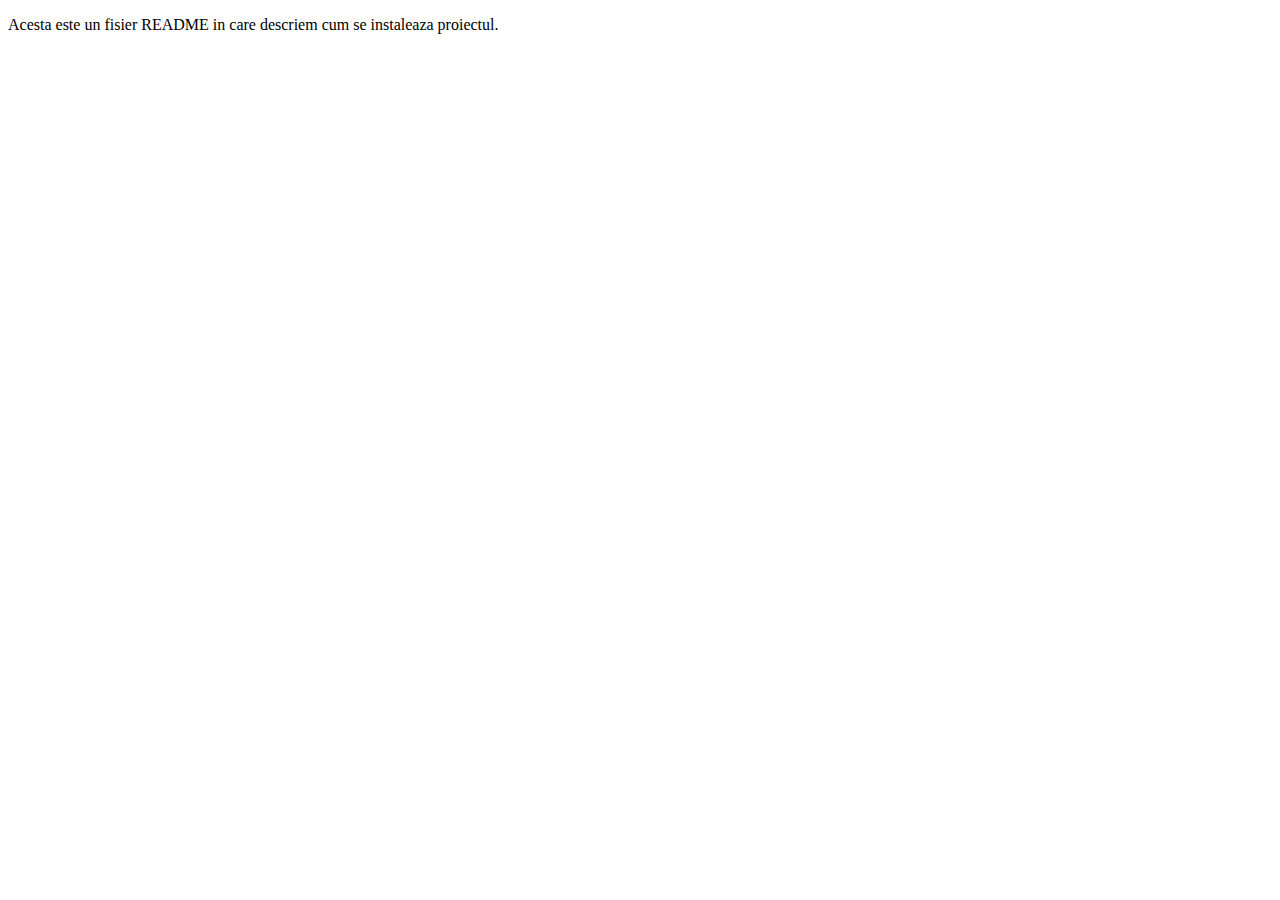
<file: demo/src/main/resources/static/readme.html>
<!DOCTYPE html>
<html>
<head>
<meta charset="ISO-8859-1">
<title>Insert title here</title>
</head>
<body>
	<p>Acesta este un fisier README in care descriem cum se instaleaza proiectul.</p>
</body>
</html>
</file>
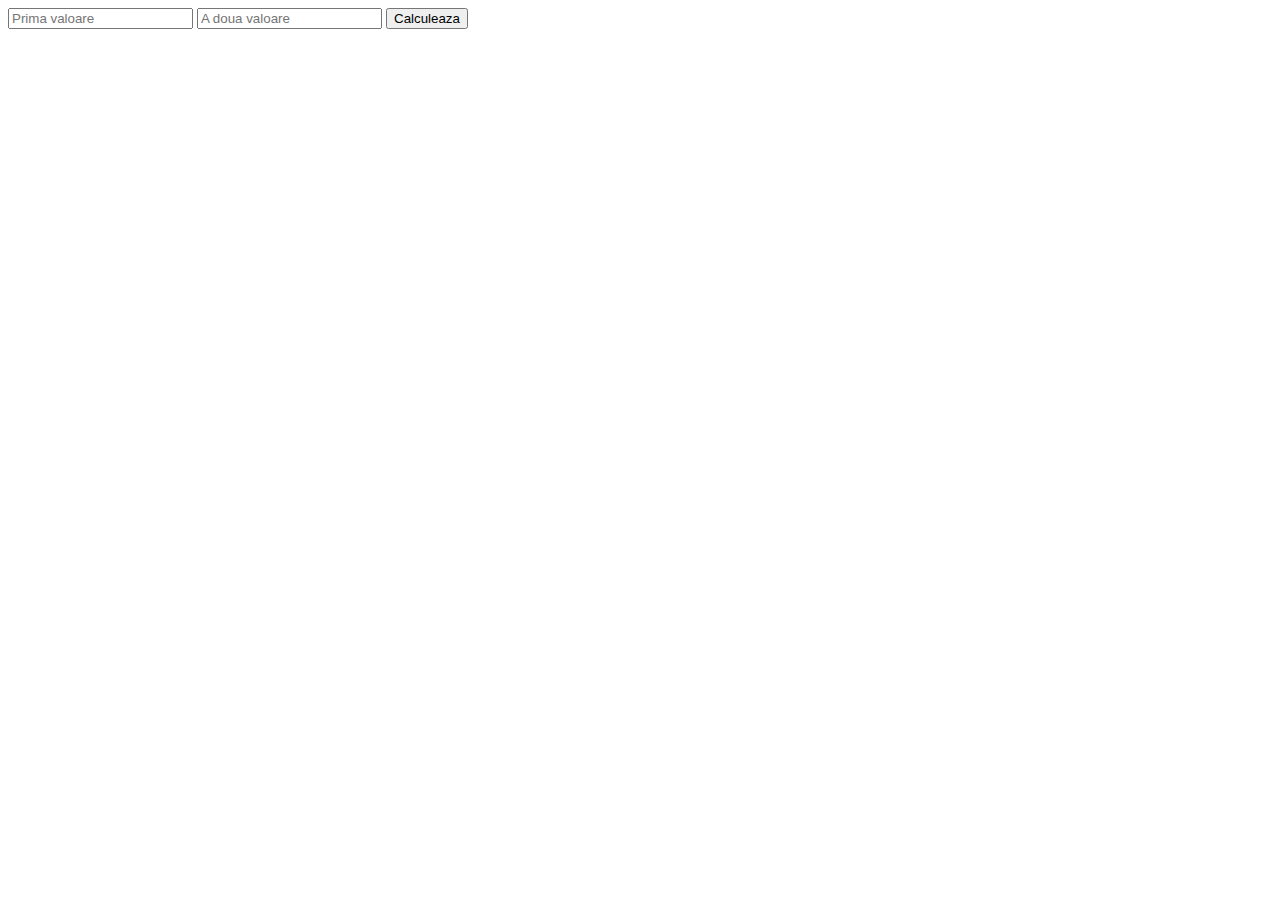
<file: demo/src/main/resources/templates/calculator.html>
<!DOCTYPE html>
<html>
<head>
<meta charset="ISO-8859-1">
<title>Insert title here</title>
</head>
<body>
	<form action="/calculator-result" method="get">
		<input name="first" type="number" placeholder="Prima valoare">
		<input name="second" type="number" placeholder="A doua valoare">
		<input type="submit" value="Calculeaza">
	</form>
	
	<p th:text=${result}></p>
</body>
</html>
</file>
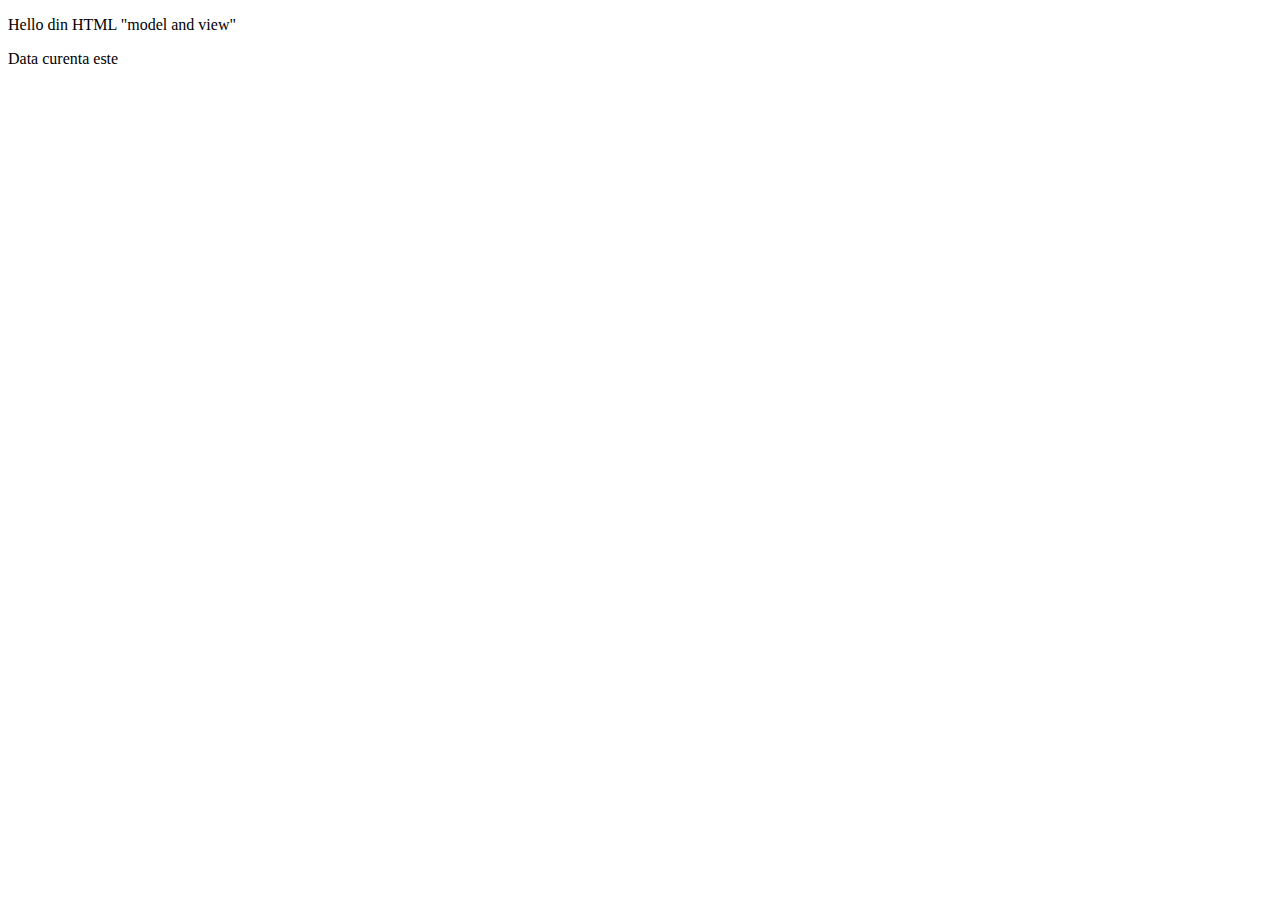
<file: demo/src/main/resources/templates/hello-model.html>
<!DOCTYPE html>
<html>
<head>
<meta charset="ISO-8859-1">
<title>Insert title here</title>
</head>
<body>
	<p>Hello din HTML "model and view"</p>
	<p>Data curenta este <span th:text="${date}"></span> </p>
</body>
</html>
</file>
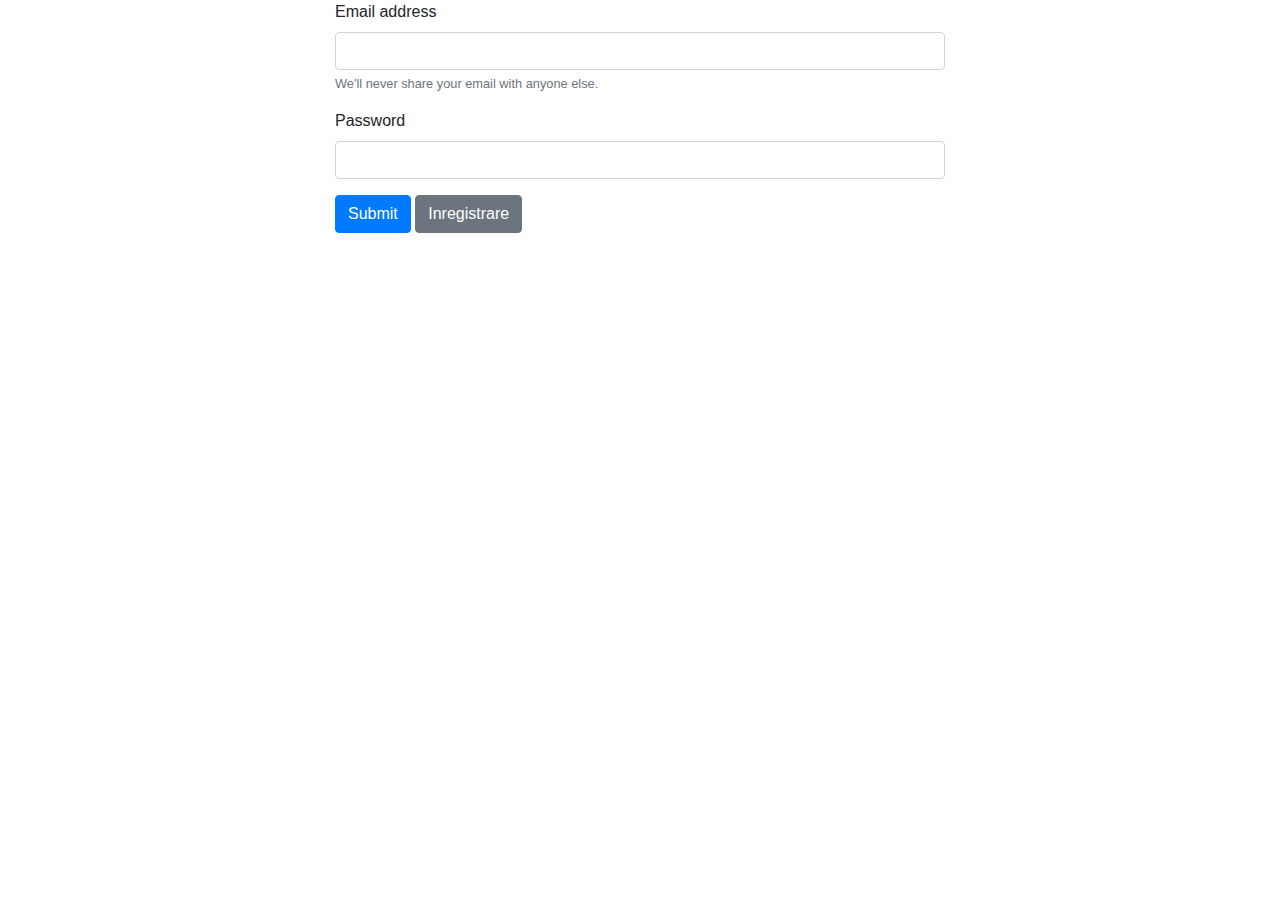
<file: web/src/main/resources/templates/login.html>
<!DOCTYPE html>
<html>
<head>
<meta charset="ISO-8859-1">
<title>Insert title here</title>
<link rel="stylesheet"
	href="https://stackpath.bootstrapcdn.com/bootstrap/4.5.2/css/bootstrap.min.css"
	integrity="sha384-JcKb8q3iqJ61gNV9KGb8thSsNjpSL0n8PARn9HuZOnIxN0hoP+VmmDGMN5t9UJ0Z"
	crossorigin="anonymous">
</head>
<body>
	<div class="container w-50">
		<form action="login-form" method="post">
			<div class="form-group">
				<label>Email address</label> 
				<input type="email"  class="form-control" name="email"> 
				<small class="form-text text-muted">We'll never share your email with anyone else.</small>
			</div>
			<div class="form-group">
				<label>Password</label> 
				<input type="password" class="form-control" name="password">
			</div>
			<p th:text="${errLogin}"></p>
			
			<button type="submit" class="btn btn-primary">Submit</button>
			<a href="/register" class="btn btn-secondary">Inregistrare</a>
	</form>
	</div>
</body>
</html>
</file>
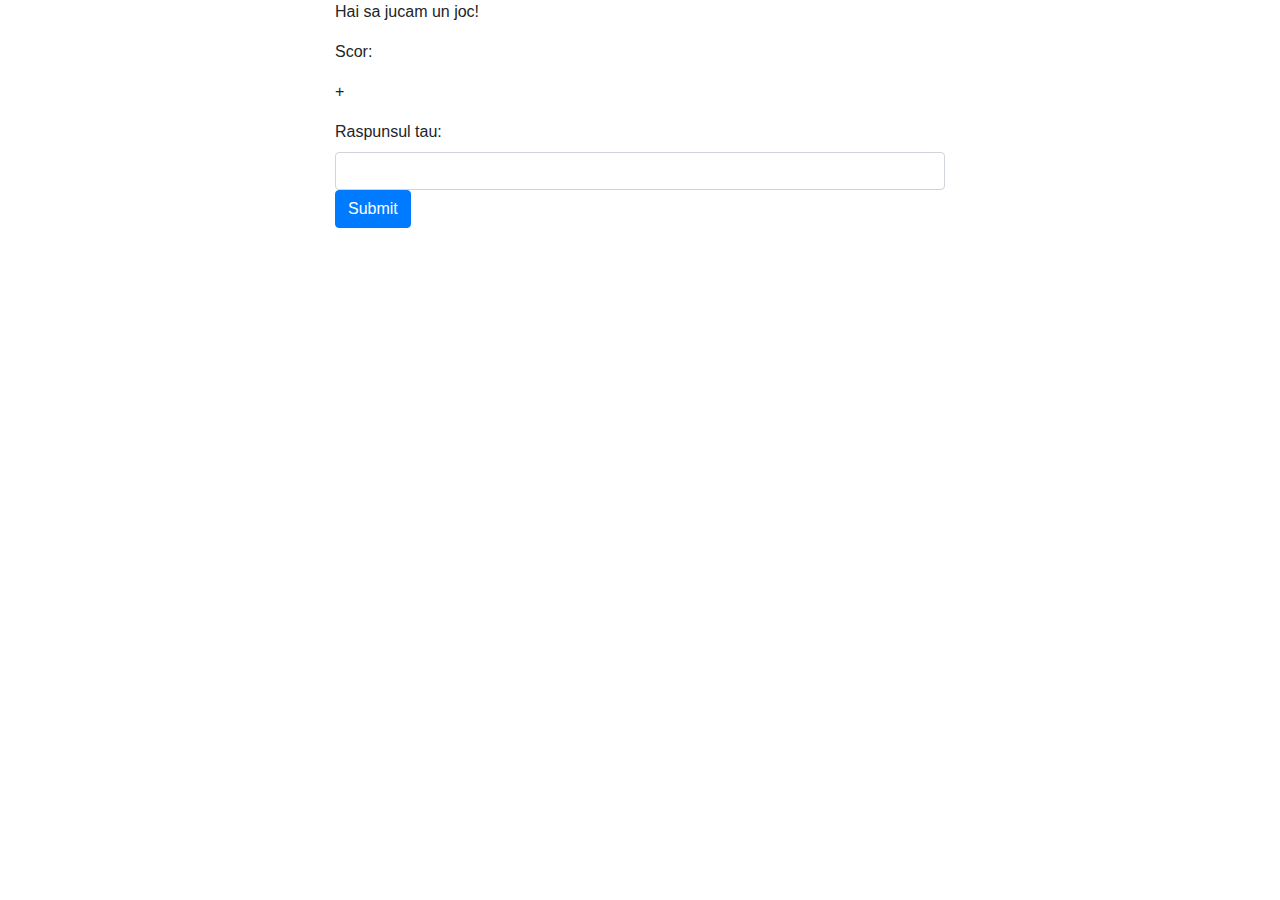
<file: web/src/main/resources/templates/play.html>
<!DOCTYPE html>
<html>
<head>
<meta charset="ISO-8859-1">
<title>Insert title here</title>
<link rel="stylesheet"
	href="https://stackpath.bootstrapcdn.com/bootstrap/4.5.2/css/bootstrap.min.css"
	integrity="sha384-JcKb8q3iqJ61gNV9KGb8thSsNjpSL0n8PARn9HuZOnIxN0hoP+VmmDGMN5t9UJ0Z"
	crossorigin="anonymous">
</head>
<body>
	<div class="container w-50">
		<p>Hai sa jucam un joc!</p>
		<p class="text-danger" th:text="${err}"></p>

		<div th:if="${isAuthenticated == true}">
			<p>
				Scor: <span th:text="${score}"></span>
			</p>
			<p>
				<span th:text="${nr1}"></span> + <span th:text="${nr2}"></span>
			</p>
			<form action="play-form" method="get">
				<div class="form-group">
					<label>Raspunsul tau: </label> 
					<input type="number" name="result" class="form-control">
					<button type="submit" class="btn btn-primary">Submit</button>
				</div>
			</form>
		</div>

	</div>
</body>
</html>
</file>
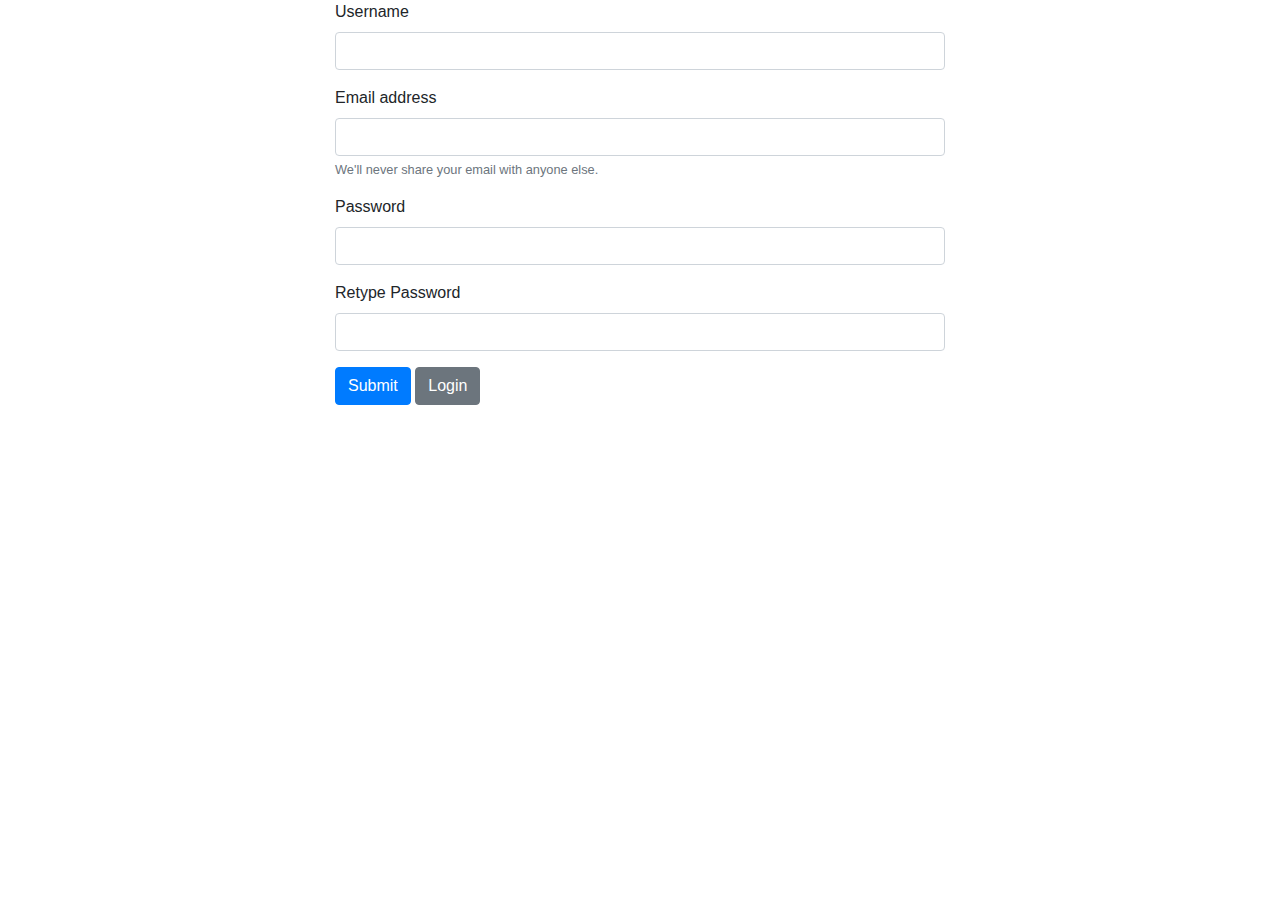
<file: web/src/main/resources/templates/register.html>
<!DOCTYPE html>
<html>
<head>
<meta charset="ISO-8859-1">
<title>Insert title here</title>
<link rel="stylesheet"
	href="https://stackpath.bootstrapcdn.com/bootstrap/4.5.2/css/bootstrap.min.css"
	integrity="sha384-JcKb8q3iqJ61gNV9KGb8thSsNjpSL0n8PARn9HuZOnIxN0hoP+VmmDGMN5t9UJ0Z"
	crossorigin="anonymous">
</head>
<body>
	<div class="container w-50">
		<form action="register-form" method="get">
			<div class="form-group">
				<label>Username</label> 
				<input type="text" class="form-control" name="username"> 
			</div>
			<div class="form-group">
				<label>Email address</label> 
				<input type="email" class="form-control" name="email"> 
				<small class="form-text text-muted">We'll never share your email with anyone else.</small>
			</div>
			<div class="form-group">
				<label>Password</label> 
				<input type="password" class="form-control" name="password">
			</div>
			<div class="form-group">
				<label>Retype Password</label> 
				<input type="password" class="form-control" name="re-password">
			</div>
			<p th:text="${errPass}"></p>
			
			<button type="submit" class="btn btn-primary">Submit</button>
			<a href="/login" class="btn btn-secondary">Login</a>
	</form>
	</div>
</body>
</html>
</file>
